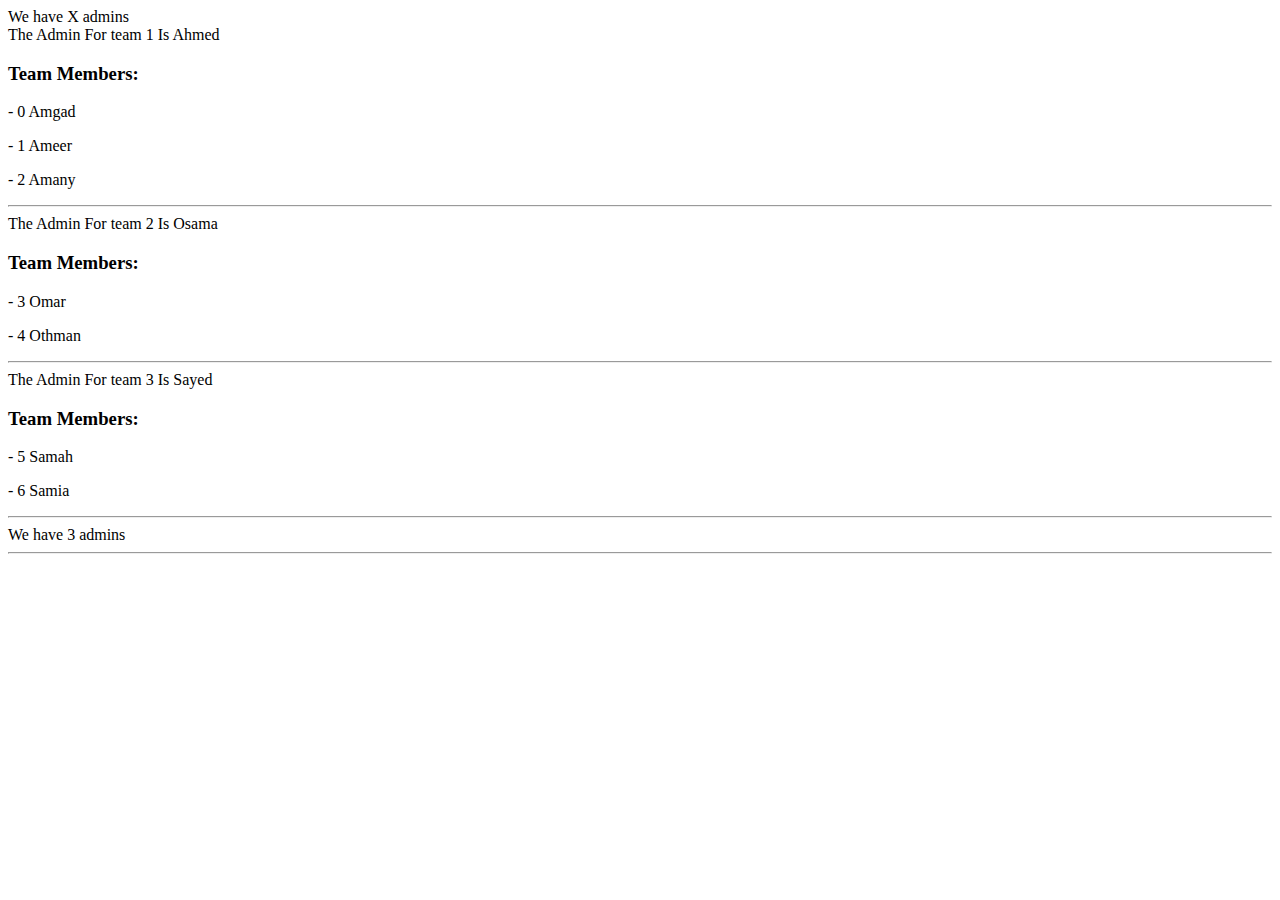
<file: html/prepare.html>
<!DOCTYPE html>
<html lang="en">
  <head>
    <meta charset="UTF-8" />
    <meta http-equiv="X-UA-Compatible" content="IE=edge" />
    <meta name="viewport" content="width=device-width, initial-scale=1.0" />
    <title>Document</title>
  </head>
  <body>
    <script src="/JS/prepare.js"></script>
  </body>
</html>
</file>
